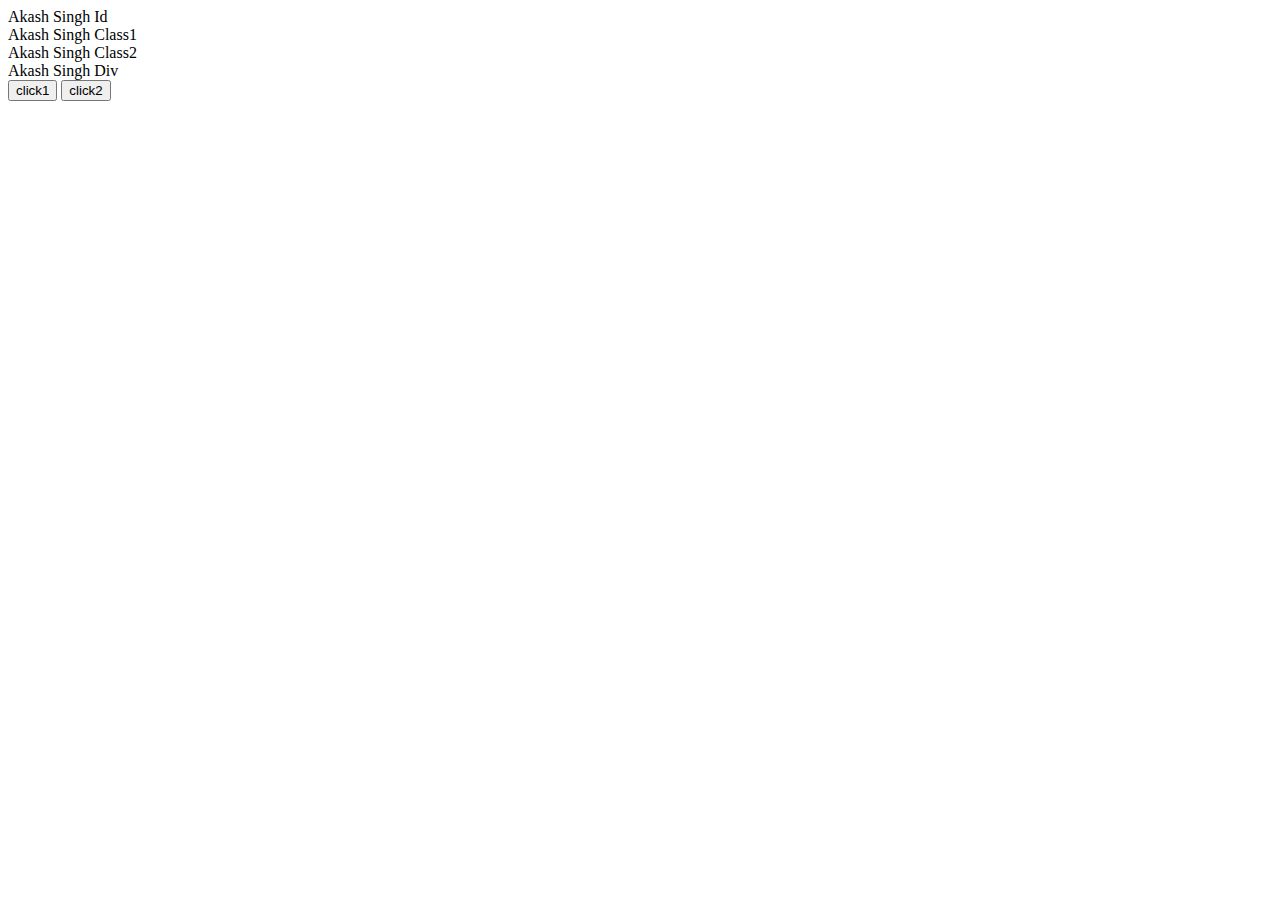
<file: Part-6/index.html>
<!DOCTYPE html>
<html lang="en">
  <head>
    <meta charset="UTF-8" />
    <meta name="viewport" content="width=device-width, initial-scale=1.0" />
    <title>Document</title>
  </head>
  <body>
    <div id="ID">Akash Singh Id</div>
    <div class="CLASS">Akash Singh Class1</div>
    <div class="CLASS">Akash Singh Class2</div>
    <div>Akash Singh Div</div>

    <!-- Event Handling -->

    <button onclick="alert('hello1')">click1</button>

    <button id="akash">click2</button>
    <!-- Linking the external JavaScript file -->
    <script src="index.js"></script>
  </body>
</html>
</file>
